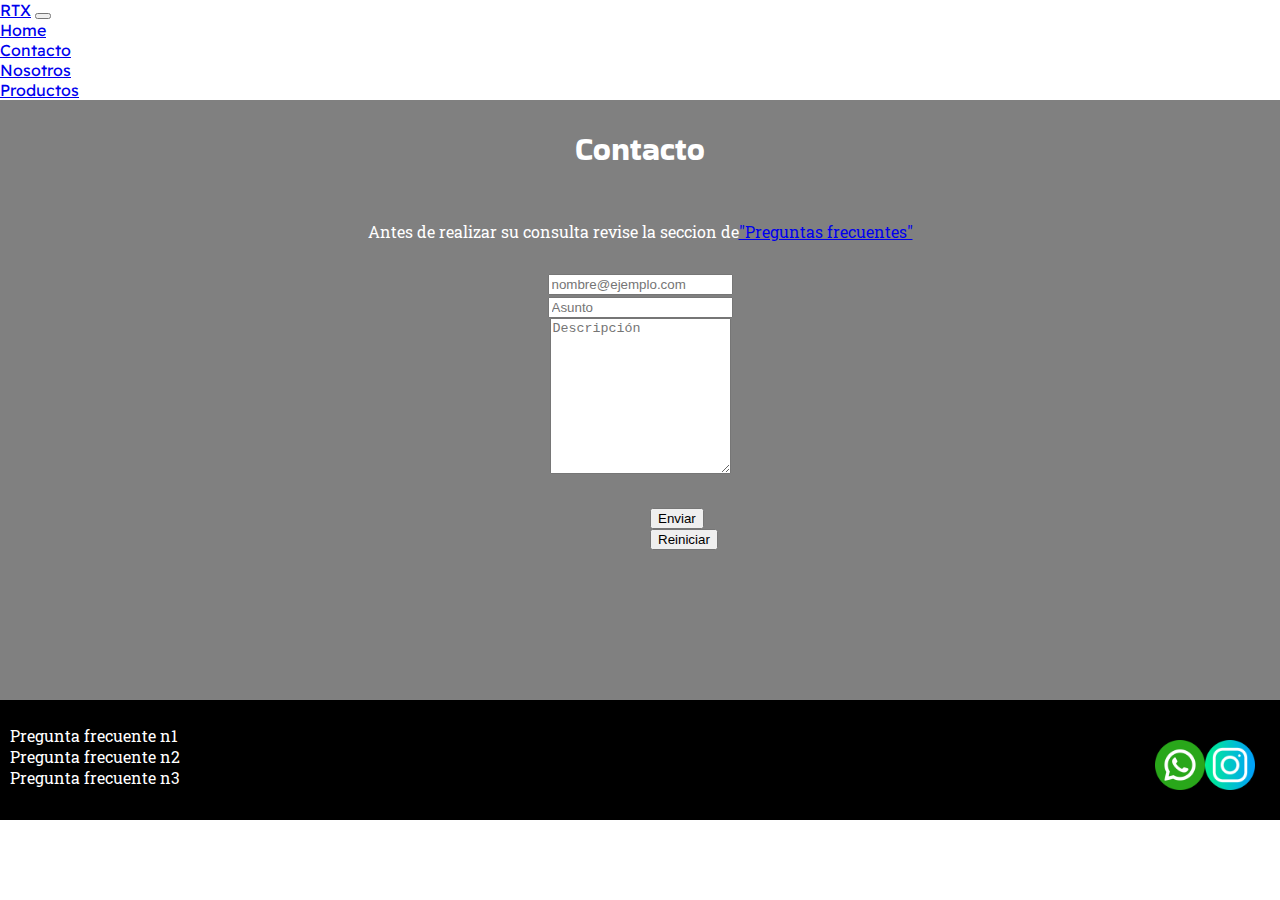
<file: pages/Contacto.html>
<!DOCTYPE html>
<html lang="en">
<head>
    <meta charset="UTF-8">
    <meta http-equiv="X-UA-Compatible" content="IE=edge">
    <meta name="viewport" content="width=device-width, initial-scale=1.0">
    <link rel="shortcut icon" href="../img/world-cup.png">
    <!-- SEO -->
    <title>RTX | Contacto</title>
    <meta name="description" content="Descubrí nuestras ofertas para vivir el deporte al máximo, running, training, fútbol, fitness y más.">
    <meta name="keywords" content="ropa, deportiva, indumentaria, deportes, camisetas, short, fitness, futbol, tenis, basquet">
    <!-- Bootstrap CDN-->
    <link href="https://cdn.jsdelivr.net/npm/bootstrap@5.1.3/dist/css/bootstrap.min.css" rel="stylesheet" integrity="sha384-1BmE4kWBq78iYhFldvKuhfTAU6auU8tT94WrHftjDbrCEXSU1oBoqyl2QvZ6jIW3" crossorigin="anonymous">
    <!-- Fonts -->
    <link href="https://fonts.googleapis.com/css2?family=Bakbak+One&family=Baloo+Bhaijaan+2&family=Readex+Pro:wght@300&family=Roboto+Slab:wght@100;200;300&family=Secular+One&display=swap" rel="stylesheet">
    <!-- CSS   -->
    <link rel="stylesheet" href="../css/style.css">
</head>

<body>

    <header class="header">
        <!-- Barra de navegación Bootstrap -->
        <nav class="navbar navbar-expand-lg navbar-dark bg-dark">
            <div class="container-fluid">
              <a class="navbar-brand" href="/index.html">RTX</a>
              <button class="navbar-toggler" type="button" data-bs-toggle="collapse" data-bs-target="#navbarSupportedContent" aria-controls="navbarSupportedContent" aria-expanded="false" aria-label="Toggle navigation">
                <span class="navbar-toggler-icon"></span>
              </button>
              <div class="collapse navbar-collapse" id="navbarSupportedContent">
                <ul class="navbar-nav me-auto mb-2 mb-lg-0">
                  <li class="nav-item">
                    <a class="nav-link" aria-current="page" href="../index.html">Home</a></li>
                  <li class="nav-item">
                    <a class="nav-link active" href="./Contacto.html">Contacto</a></li>
                  <li class="nav-item">
                    <a class="nav-link" href="./Nosotros.html">Nosotros</a></li> 
                  <li class="nav-item">
                    <a class="nav-link" href="./Productos.html">Productos</a></li>  
                </ul>
              </div>
            </div>
          </nav>
        
    </header>

    <main>

        <section class="section4">
            <!-- Fromulario de contacto -->
            
            <h1 class="section3__titulo1">Contacto</h1>
            <h2 class="section4__subtitulo">Antes de realizar su consulta revise la seccion de<a href="./Preg_frec.html" target=""><b>"Preguntas frecuentes"</b></a></h2>
            <form action="" method="get" enctype="text/plain" class="section4__formulario">
                
                <label for="email" class="section4__formulario1"></label>
                <input type="email" id="email" placeholder="nombre@ejemplo.com" required>
                <label for="affair" class="section4__formulario1"></label>            
                <input type="text" id="affair" required placeholder="Asunto">
                <label for="descr" class="section4__formulario1"></label>
                <textarea name="descr" id="descr" cols="20" rows="10" placeholder="Descripción" required></textarea>
                
                <input type="submit" value="Enviar" class="section4__botones">
                <input type="reset" value="Reiniciar" class="section4__botones">
                
            </form>
            
        </section>
    
    </main>

    <footer class="footer">
      <!-- Pie de página -->
     <ul class="footer--lista">
         <!-- Link preguntas frecuentes -->
         <li><a href="./pages/Preg_frec.html" class="footer--faq" target="">Pregunta frecuente n1</a></li>
         <li><a href="./pages/Preg_frec.html" class="footer--faq" target="">Pregunta frecuente n2</a></li>
         <li><a href="./pages/Preg_frec.html" class="footer--faq" target="">Pregunta frecuente n3</a></li>
     </ul>
     <ul class="footer--lista2">
         <!-- Logos redes sociales -->
         <li class="footer--link"><a href="https://wa.me/1133663639" target="_blank">
             <img src="../img/whatsapp.png" alt="LogoWhatsapp" width="50" height="auto"></a></li>
          <li class="footer--link"><a href="https://www.instagram.com/rtx/" target="_blank">
             <img src="../img/instagram.png" alt="LogoInstagram" width="50" height="auto"></a></li>
      </ul>    
 
    </footer>
<script src="https://cdn.jsdelivr.net/npm/bootstrap@5.1.3/dist/js/bootstrap.bundle.min.js" integrity="sha384-ka7Sk0Gln4gmtz2MlQnikT1wXgYsOg+OMhuP+IlRH9sENBO0LRn5q+8nbTov4+1p" crossorigin="anonymous"></script>
</body>
</html>
</file>
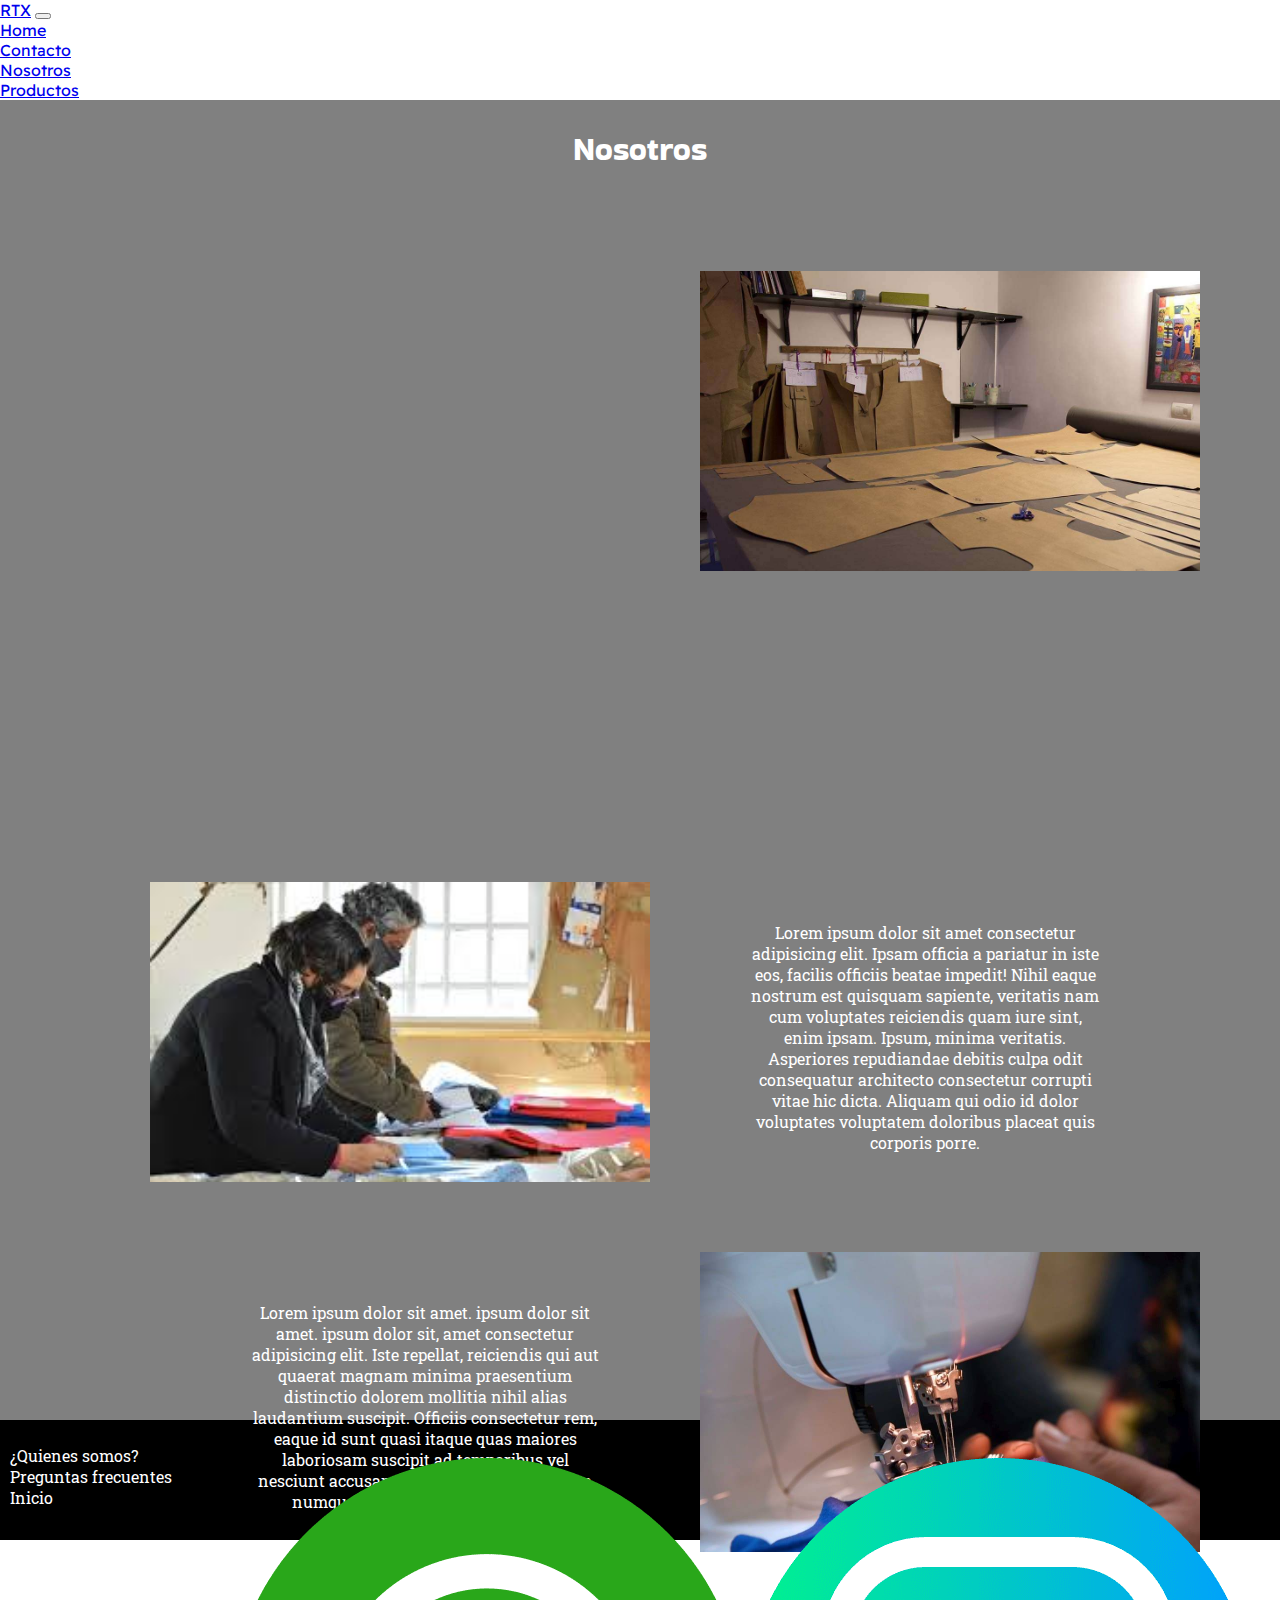
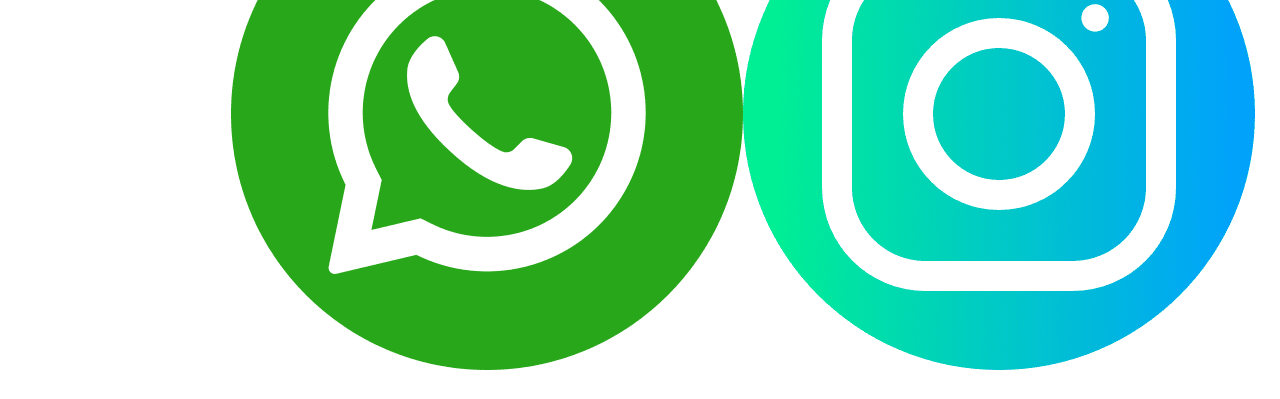
<file: pages/Nosotros.html>
<!DOCTYPE html>
<html lang="en">
<head>
    <meta charset="UTF-8">
    <meta http-equiv="X-UA-Compatible" content="IE=edge">
    <meta name="viewport" content="width=device-width, initial-scale=1.0"><link rel="shortcut icon" href="../img/world-cup.png">
    <!-- SEO -->
    <title>RTX | Nosotros</title>
    <meta name="description" content="Descubrí nuestras ofertas para vivir el deporte al máximo, running, training, fútbol, fitness y más.">
    <meta name="keywords" content="ropa, deportiva, indumentaria, deportes, camisetas, short, fitness, futbol, tenis, basquet">
    <!-- Bootstrap CDN -->
    <link href="https://cdn.jsdelivr.net/npm/bootstrap@5.1.3/dist/css/bootstrap.min.css" rel="stylesheet" integrity="sha384-1BmE4kWBq78iYhFldvKuhfTAU6auU8tT94WrHftjDbrCEXSU1oBoqyl2QvZ6jIW3" crossorigin="anonymous">
    <!-- Fonts -->
    <link href="https://fonts.googleapis.com/css2?family=Bakbak+One&family=Baloo+Bhaijaan+2&family=Readex+Pro:wght@300&family=Roboto+Slab:wght@100;200;300&family=Secular+One&display=swap" rel="stylesheet">
    <!-- CSS   -->
    <link rel="stylesheet" href="../css/style.css">
</head>

<body>
    
    <header class="header">
        <!-- Barra de navegación Bootstrap -->
        <nav class="navbar navbar-expand-lg navbar-dark bg-dark">
            <div class="container-fluid">
              <a class="navbar-brand" href="/index.html">RTX</a>
              <button class="navbar-toggler" type="button" data-bs-toggle="collapse" data-bs-target="#navbarSupportedContent" aria-controls="navbarSupportedContent" aria-expanded="false" aria-label="Toggle navigation">
                <span class="navbar-toggler-icon"></span>
              </button>
              <div class="collapse navbar-collapse" id="navbarSupportedContent">
                <ul class="navbar-nav me-auto mb-2 mb-lg-0">
                  <li class="nav-item">
                    <a class="nav-link" aria-current="page" href="../index.html">Home</a></li>
                  <li class="nav-item">
                    <a class="nav-link" href="./Contacto.html">Contacto</a></li>
                  <li class="nav-item">
                    <a class="nav-link active" href="./pages/Nosotros.html">Nosotros</a></li> 
                  <li class="nav-item">
                    <a class="nav-link" href="./Productos.html">Productos</a></li>  
                </ul>
              </div>
            </div>
          </nav>
        
    </header>
    
    <main>

        <section class="section5">
            <h1 class="section3__titulo1">Nosotros</h1>
            <div class="container">
              <div class="row">
                <div class="col-xs-12 col-lg-6 section5__imagen"></div>
                <div class="col-xs-12 col-lg-6">
                  <p class="section5__parrafo">Lorem ipsum dolor sit amet consectetur adipisicing elit. Eaque, rerum perspiciatis eos optio cumque, sed a doloribus accusamus voluptate minima sint vitae ipsum iure suscipit nisi deleniti beatae hic adipisci dolores sit exercitationem culpa laboriosam. Eveniet quia laborum tempore cum nihil perferendis, eligendi similique! Blanditiis voluptatum voluptate debitis temporibus rem placeat et doloribus dolore ullam? Non voluptas tenetur laudantium. </p></div>
              
              </div>

              <div class="row">
                <div class="col-6 section5__imagen2">
                    <p class="col-6 section5__parrafo2">Lorem ipsum dolor sit amet consectetur adipisicing elit. Ipsam officia a pariatur in iste eos, facilis officiis beatae impedit! Nihil eaque nostrum est quisquam sapiente, veritatis nam cum voluptates reiciendis quam iure sint, enim ipsam. Ipsum, minima veritatis. Asperiores repudiandae debitis culpa odit consequatur architecto consectetur corrupti vitae hic dicta. Aliquam qui odio id dolor voluptates voluptatem doloribus placeat quis corporis porre.</p>
                </div>
              </div>

              <div class="row">
                <div class="col-6 section5__imagen3"> 
                    <p class="col-6 section5__parrafo3">Lorem ipsum dolor sit amet. ipsum dolor sit amet. ipsum dolor sit, amet consectetur adipisicing elit. Iste repellat, reiciendis qui aut quaerat magnam minima praesentium distinctio dolorem mollitia nihil alias laudantium suscipit. Officiis consectetur rem, eaque id sunt quasi itaque quas maiores laboriosam suscipit ad temporibus vel nesciunt accusantium minima praesentium numquam? Delectus cupiditate aut.</p>
                </div>
              </div>  
          </div>
        </section>
            
    </main>

    <footer class="footer">
      <!-- Pie de página -->
      <div class="container-md">
        <div class="row">
          <div class="col-6 footer--lista">
              <!-- Link preguntas frecuentes -->
            <div >
              <a href="./Nosotros.html" class="footer--faq" target="">¿Quienes somos?</a></div>
            <div >
              <a href="./Preg_frec.html" class="footer--faq" target="">Preguntas frecuentes</a></div>
            <div >
              <a href="../index.html" class="footer--faq" target="">Inicio</a></div>
          </div>

          <div class="col-6 footer--lista2">
            <!-- Logos redes sociales -->
              <a href="https://wa.me/1133663639" target="_blank"><img src="../img/whatsapp.png" class="footer--redes1" alt=""></a>
              <a href="https://www.instagram.com/rtx/" target="_blank"><img src="../img/instagram.png" class="footer--redes2" alt=""></a>
          </div>
        </div>    
            
      </div>

    </footer>
<script src="https://cdn.jsdelivr.net/npm/bootstrap@5.1.3/dist/js/bootstrap.bundle.min.js" integrity="sha384-ka7Sk0Gln4gmtz2MlQnikT1wXgYsOg+OMhuP+IlRH9sENBO0LRn5q+8nbTov4+1p" crossorigin="anonymous"></script>
</body>
</html>
</file>
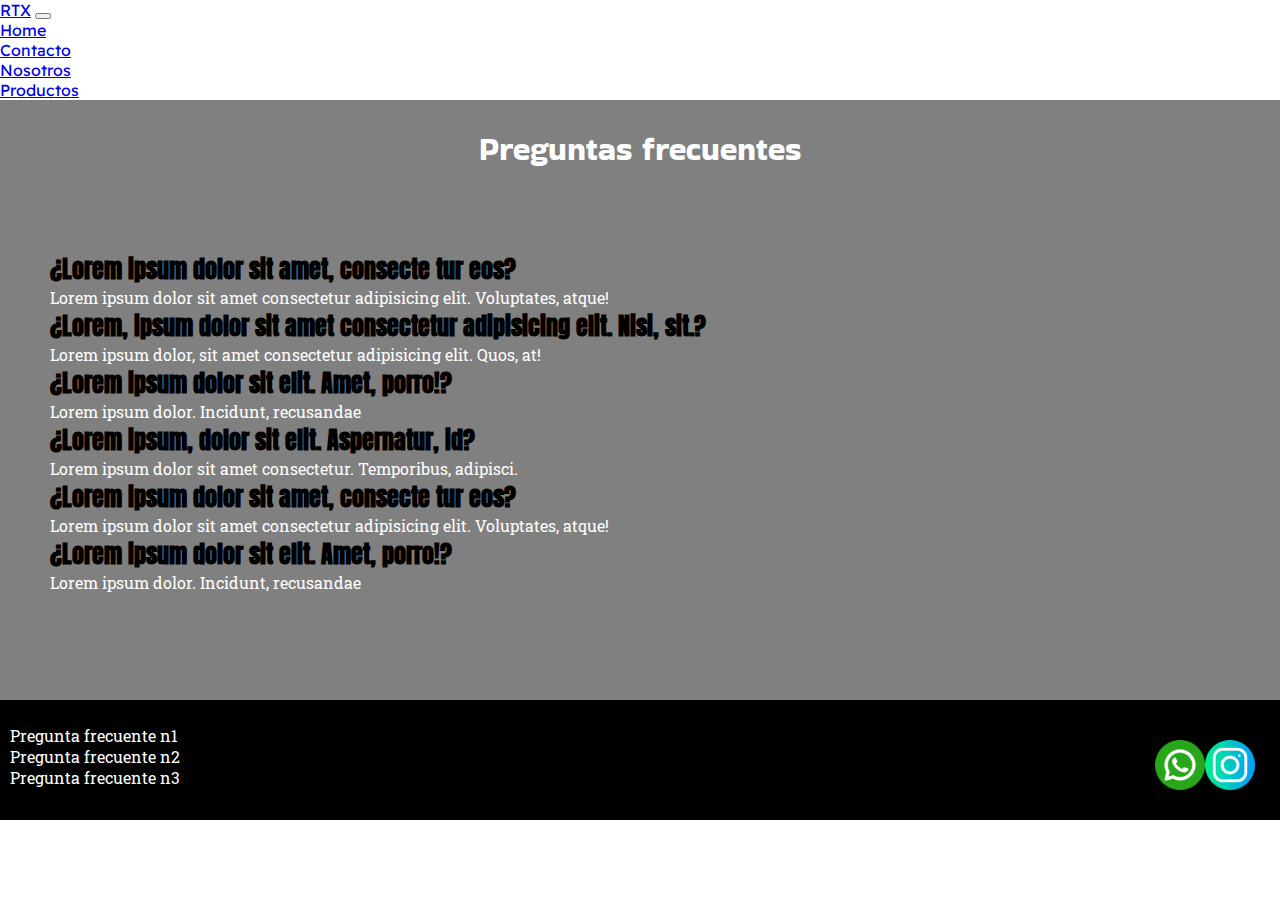
<file: pages/Preg_frec.html>
<!DOCTYPE html>
<html lang="en">
<head>
    <meta charset="UTF-8">
    <meta http-equiv="X-UA-Compatible" content="IE=edge">
    <meta name="viewport" content="width=device-width, initial-scale=1.0"><link rel="shortcut icon" href="../img/world-cup.png">
    <!-- SEO -->
    <title>RTX | Preguntas Frecuentes</title>
    <meta name="description" content="Descubrí nuestras ofertas para vivir el deporte al máximo, running, training, fútbol, fitness y más.">
    <meta name="keywords" content="ropa, deportiva, indumentaria, deportes, camisetas, short, fitness, futbol, tenis, basquet">
    <!-- Bootstrap CDN -->
    <link href="https://cdn.jsdelivr.net/npm/bootstrap@5.1.3/dist/css/bootstrap.min.css" rel="stylesheet" integrity="sha384-1BmE4kWBq78iYhFldvKuhfTAU6auU8tT94WrHftjDbrCEXSU1oBoqyl2QvZ6jIW3" crossorigin="anonymous">
    <!-- Fonts -->
    <link href="https://fonts.googleapis.com/css2?family=Anton&family=Bakbak+One&family=Baloo+Bhaijaan+2&family=Readex+Pro:wght@300&family=Roboto+Slab:wght@100;200;300&family=Secular+One&display=swap" rel="stylesheet">
    <!-- CSS   -->
    <link rel="stylesheet" href="../css/style.css">
</head>

<body>
    
    <header class="header">
        <!-- Barra de navegación Bootstrap -->
        <nav class="navbar navbar-expand-lg navbar-dark bg-dark">
            <div class="container-fluid">
              <a class="navbar-brand" href="/index.html">RTX</a>
              <button class="navbar-toggler" type="button" data-bs-toggle="collapse" data-bs-target="#navbarSupportedContent" aria-controls="navbarSupportedContent" aria-expanded="false" aria-label="Toggle navigation">
                <span class="navbar-toggler-icon"></span>
              </button>
              <div class="collapse navbar-collapse" id="navbarSupportedContent">
                <ul class="navbar-nav me-auto mb-2 mb-lg-0">
                  <li class="nav-item">
                    <a class="nav-link" aria-current="page" href="/index.html">Home</a></li>
                  <li class="nav-item">
                    <a class="nav-link" href="./Contacto.html">Contacto</a></li>
                  <li class="nav-item">
                    <a class="nav-link" href="./Nosotros.html">Nosotros</a></li> 
                  <li class="nav-item">
                    <a class="nav-link" href="Productos.html">Productos</a></li>  
                </ul>
              </div>
            </div>
          </nav>
        
    </header>

    <section class="section6">
        <h1 class="section3__titulo1">Preguntas frecuentes</h1>
        <div class="section6_div">

            <h2 class="section6_preg">¿Lorem ipsum dolor sit amet, consecte tur eos?</h2>
                <h3>Lorem ipsum dolor sit amet consectetur adipisicing elit. Voluptates, atque!</h3>
            <h2 class="section6_preg">¿Lorem, ipsum dolor sit amet consectetur adipisicing elit. Nisi, sit.?</h2>
                <h3>Lorem ipsum dolor, sit amet consectetur adipisicing elit. Quos, at!</h3>
            <h2 class="section6_preg">¿Lorem ipsum dolor sit elit. Amet, porro!?</h2>
                <h3>Lorem ipsum dolor. Incidunt, recusandae</h3>
            <h2 class="section6_preg">¿Lorem ipsum, dolor sit elit. Aspernatur, id?</h2>
                <h3>Lorem ipsum dolor sit amet consectetur. Temporibus, adipisci.</h3>
            <h2 class="section6_preg">¿Lorem ipsum dolor sit amet, consecte tur eos?</h2>
                <h3>Lorem ipsum dolor sit amet consectetur adipisicing elit. Voluptates, atque!</h3>
            <h2 class="section6_preg">¿Lorem ipsum dolor sit elit. Amet, porro!?</h2>
                <h3>Lorem ipsum dolor. Incidunt, recusandae</h3>
        </div>
    </section>

    <footer class="footer">
        <!-- Pie de página -->
       <ul class="footer--lista">
           <!-- Link preguntas frecuentes -->
           <li><a href="./pages/Preg_frec.html" class="footer--faq" target="">Pregunta frecuente n1</a></li>
           <li><a href="./pages/Preg_frec.html" class="footer--faq" target="">Pregunta frecuente n2</a></li>
           <li><a href="./pages/Preg_frec.html" class="footer--faq" target="">Pregunta frecuente n3</a></li>
       </ul>
       <ul class="footer--lista2">
           <!-- Logos redes sociales -->
           <li class="footer--link"><a href="https://wa.me/1133663639" target="_blank">
               <img src="../img/whatsapp.png" alt="LogoWhatsapp" width="50" height="auto"></a></li>
            <li class="footer--link"><a href="https://www.instagram.com/rtx/" target="_blank">
               <img src="../img/instagram.png" alt="LogoInstagram" width="50" height="auto"></a></li>
        </ul>    
   
      </footer>
    <script src="https://cdn.jsdelivr.net/npm/bootstrap@5.1.3/dist/js/bootstrap.bundle.min.js" integrity="sha384-ka7Sk0Gln4gmtz2MlQnikT1wXgYsOg+OMhuP+IlRH9sENBO0LRn5q+8nbTov4+1p" crossorigin="anonymous"></script>
</body>
</html>
</file>
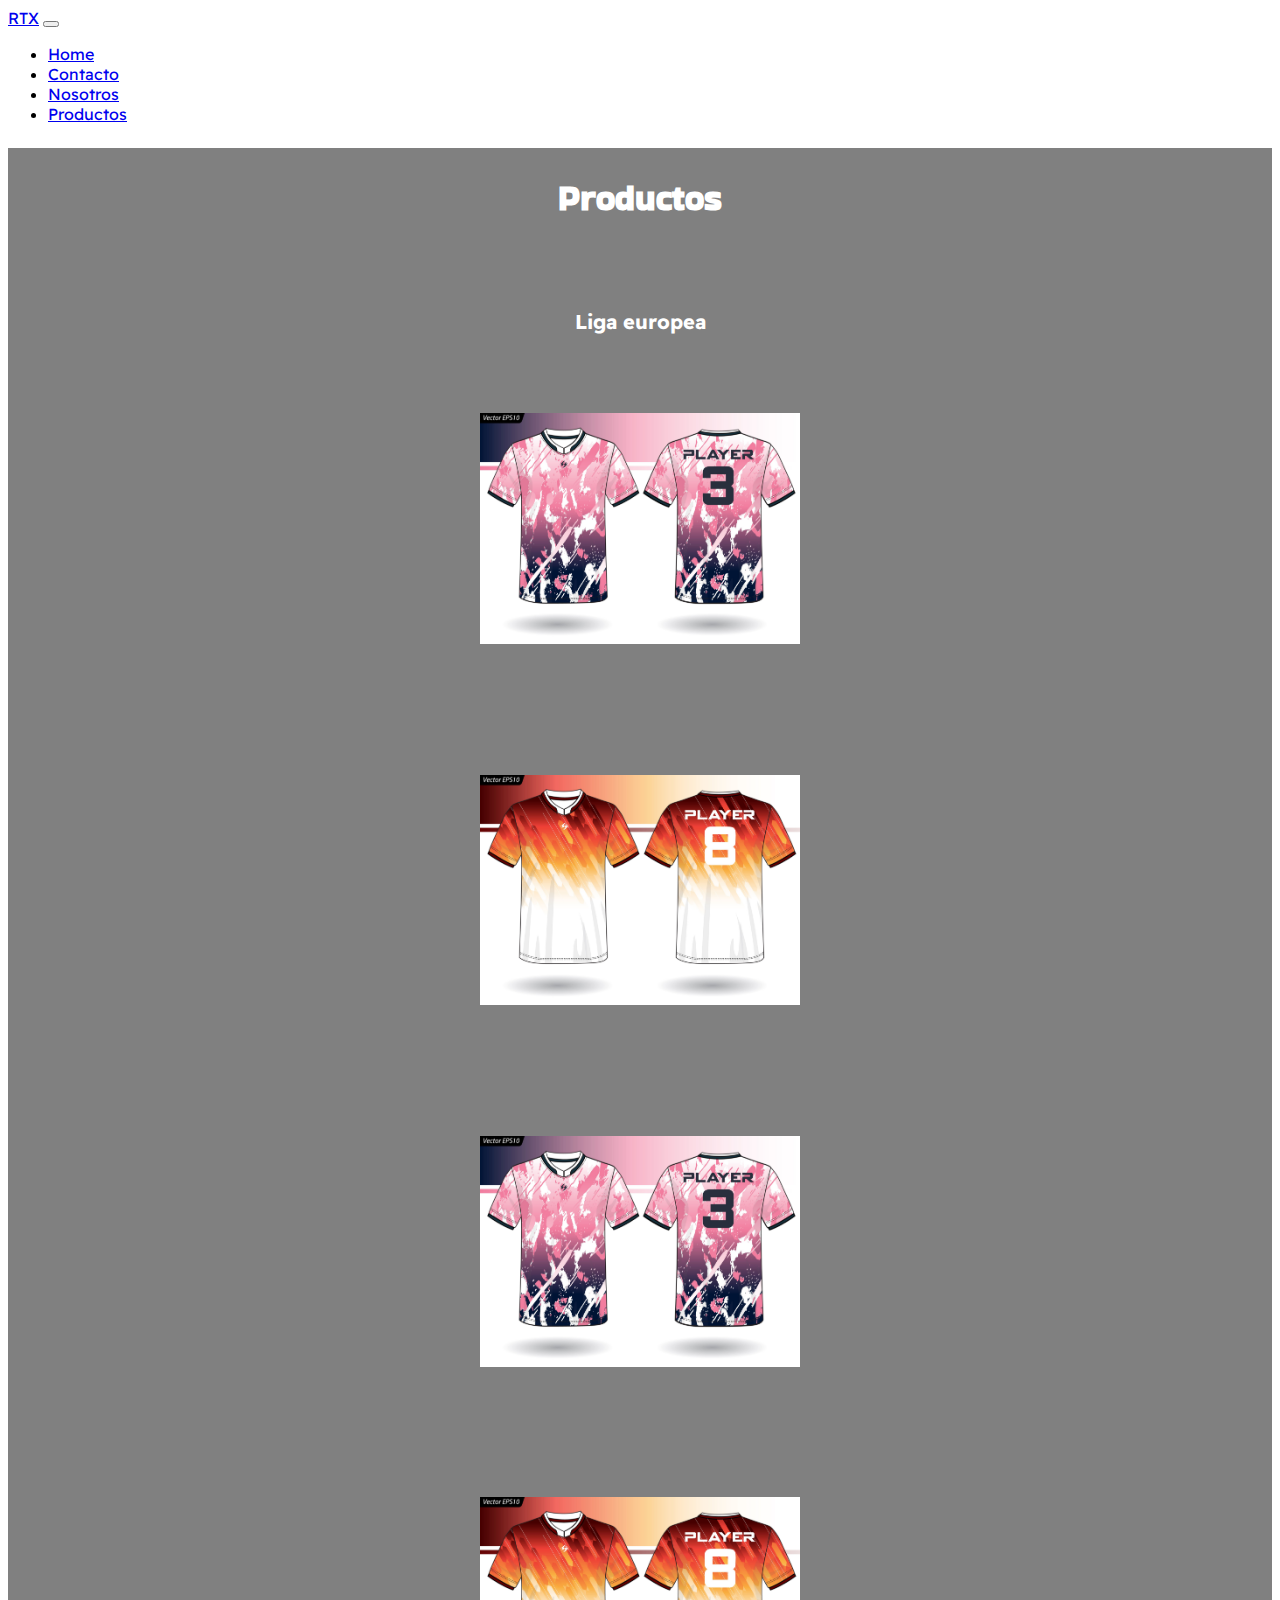
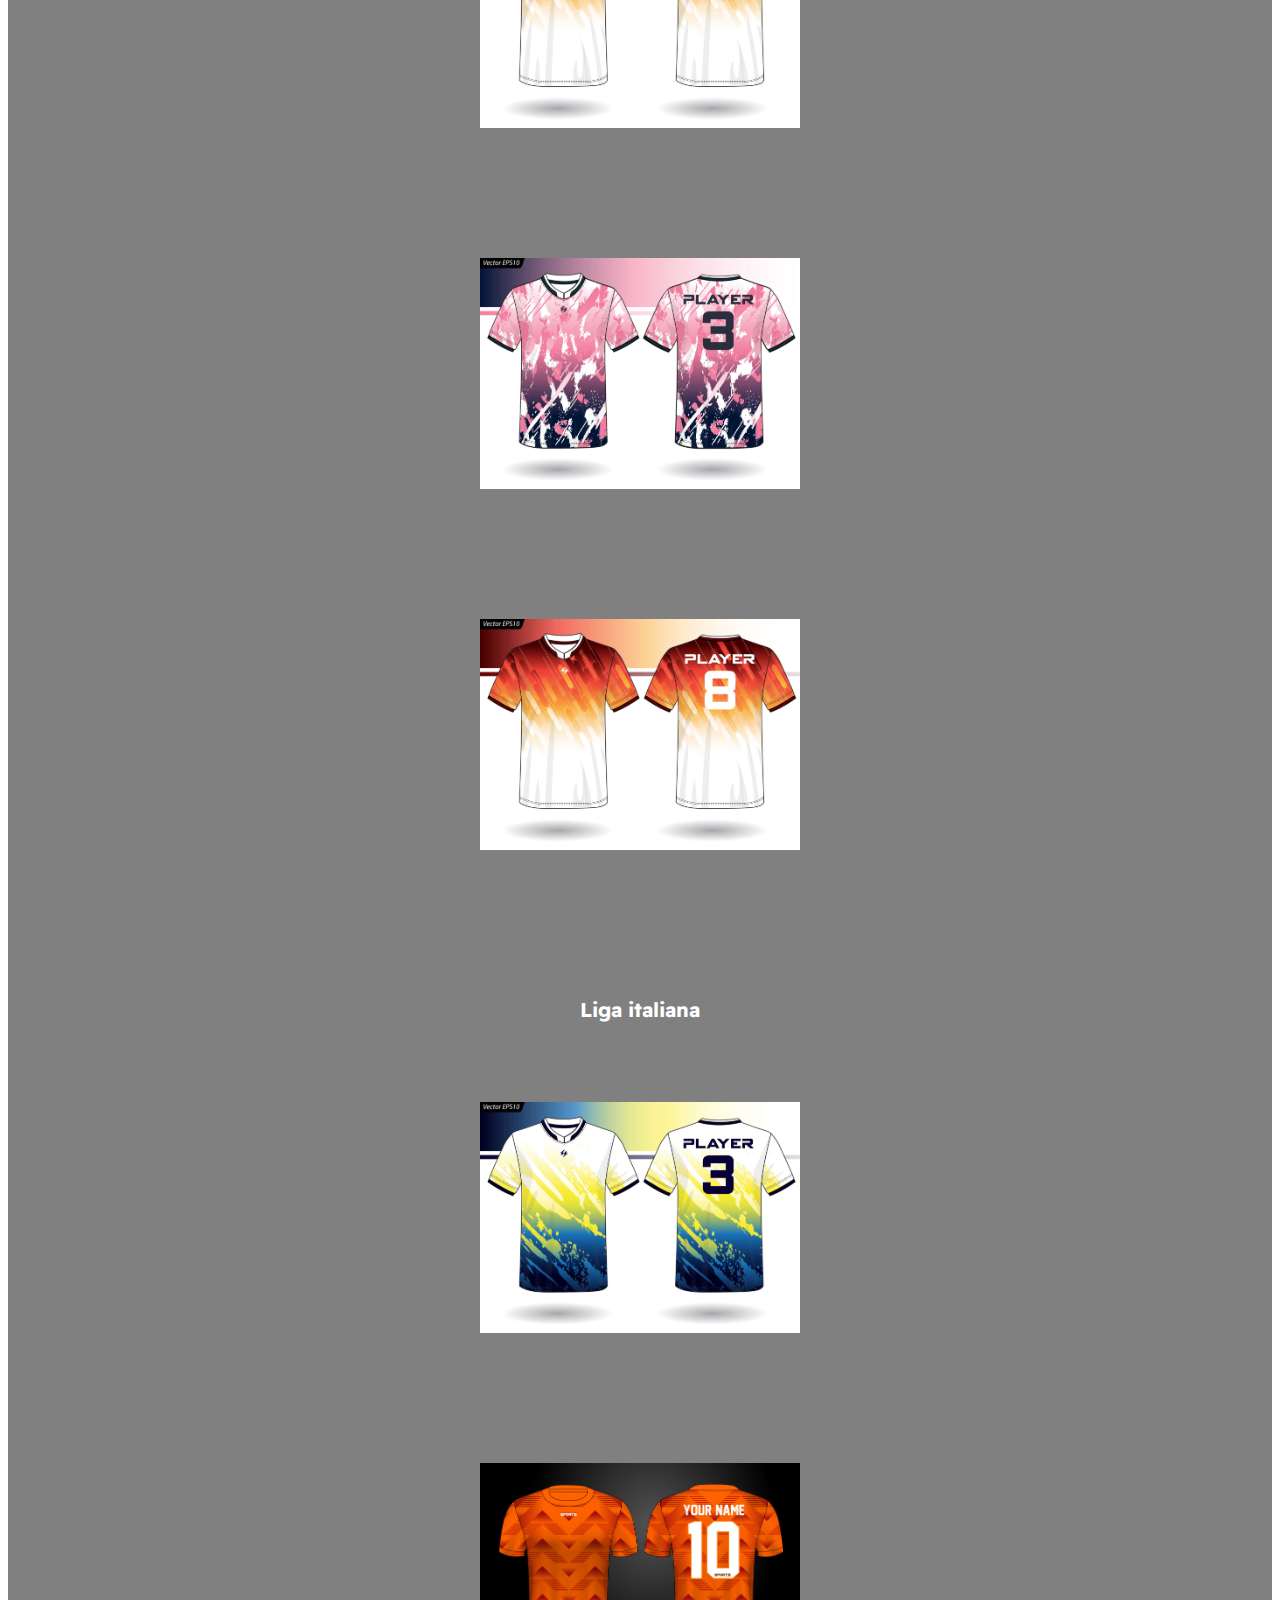
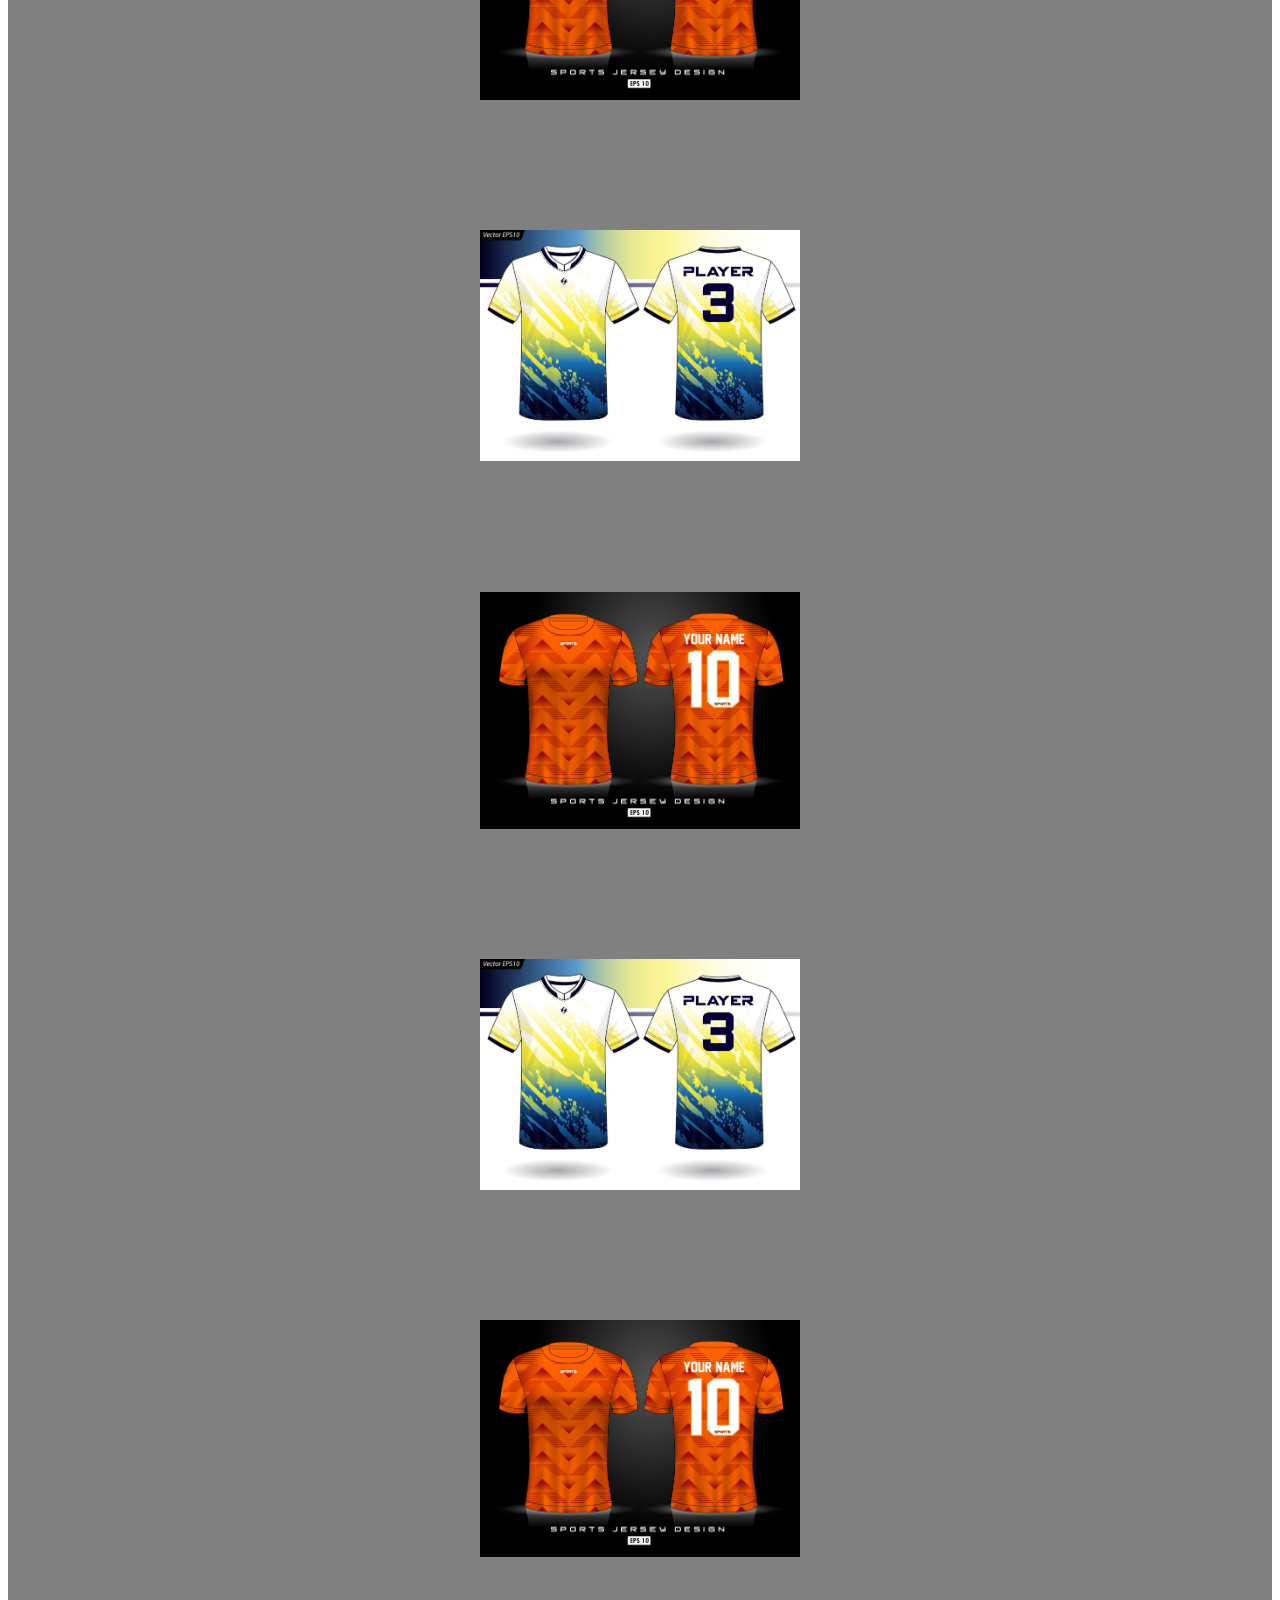
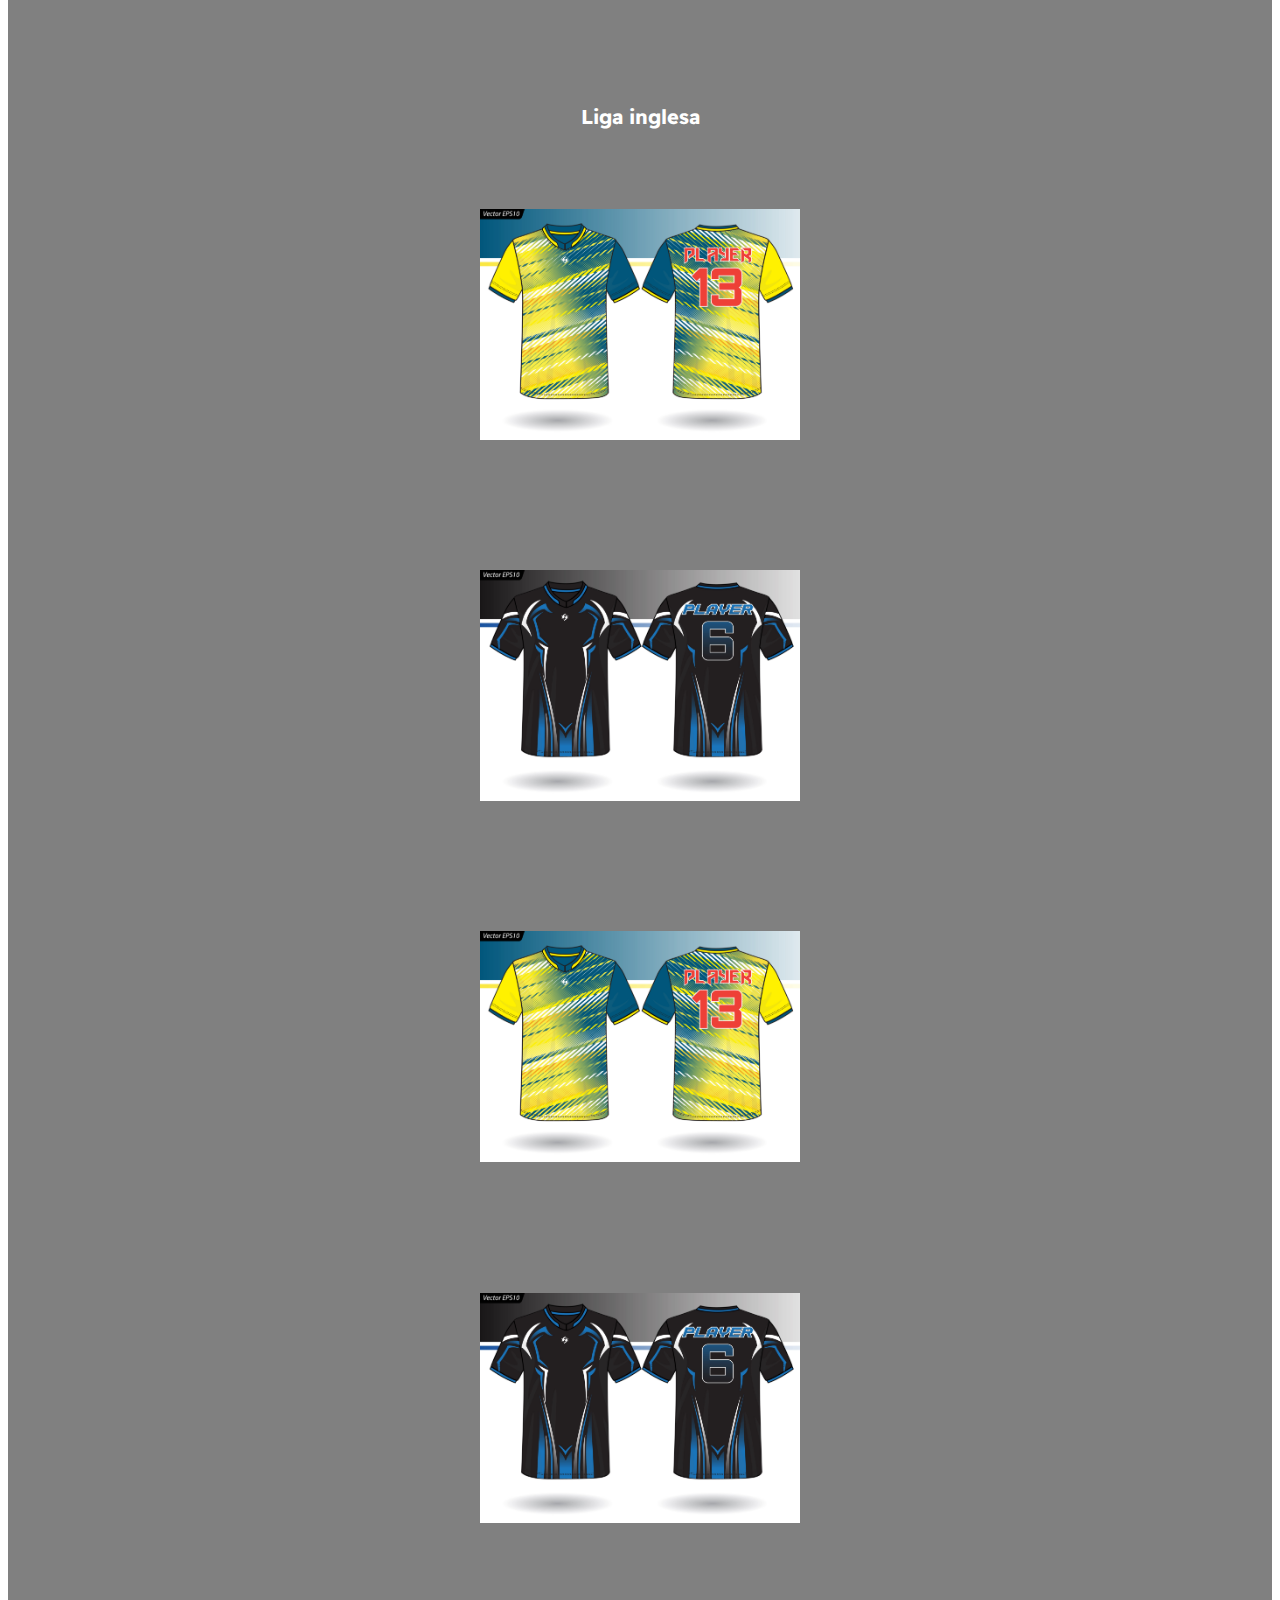
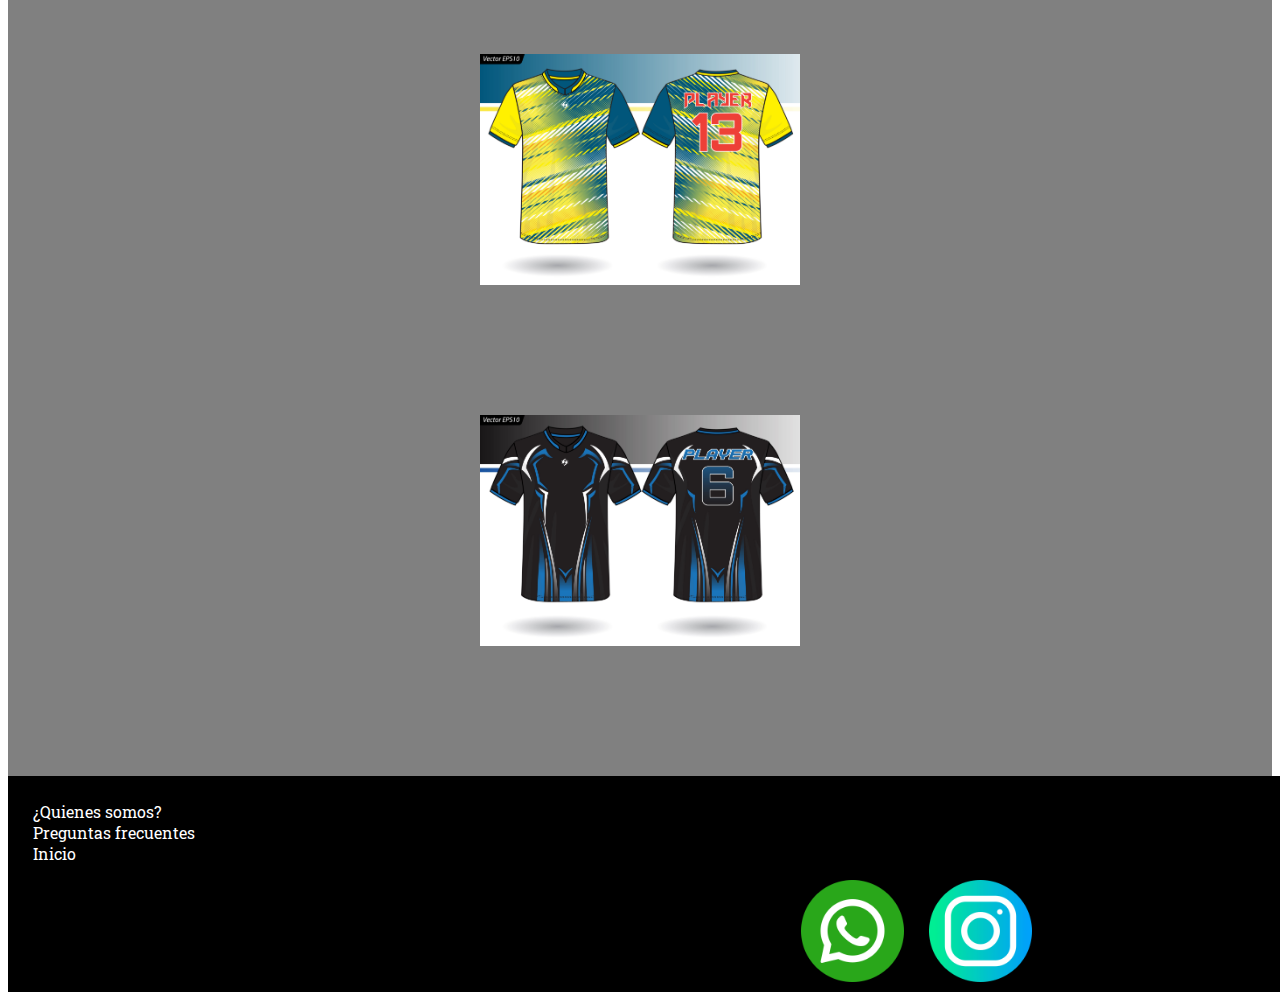
<file: pages/Productos.html>
<!DOCTYPE html>
<html lang="en">
<head>
    <meta charset="UTF-8">
    <meta http-equiv="X-UA-Compatible" content="IE=edge">
    <meta name="viewport" content="width=device-width, initial-scale=1.0">
    <link rel="shortcut icon" href="../img/world-cup.png">
    <!-- SEO -->
    <title>RTX | Productos</title>
    <meta name="description" content="Descubrí nuestras ofertas para vivir el deporte al máximo, running, training, fútbol, fitness y más.">
    <meta name="keywords" content="ropa, deportiva, indumentaria, deportes, camisetas, short, fitness, futbol, tenis, basquet">
    <!-- Bootstrap CDN -->
    <link href="https://cdn.jsdelivr.net/npm/bootstrap@5.1.3/dist/css/bootstrap.min.css" rel="stylesheet" integrity="sha384-1BmE4kWBq78iYhFldvKuhfTAU6auU8tT94WrHftjDbrCEXSU1oBoqyl2QvZ6jIW3" crossorigin="anonymous">
    <!-- Fonts -->
    <link href="https://fonts.googleapis.com/css2?family=Bakbak+One&family=Baloo+Bhaijaan+2&family=Readex+Pro:wght@300&family=Roboto+Slab:wght@100;200;300&family=Secular+One&display=swap" rel="stylesheet">
    <!-- CSS   -->
    <link rel="stylesheet" href="/css/styles.css">
</head>

<body>
    
    <header class="header">
        <!-- Barra de navegación Bootstrap -->
        <nav class="navbar navbar-expand-lg navbar-dark bg-dark">
            <div class="container-fluid">
              <a class="navbar-brand" href="/index.html">RTX</a>
              <button class="navbar-toggler" type="button" data-bs-toggle="collapse" data-bs-target="#navbarSupportedContent" aria-controls="navbarSupportedContent" aria-expanded="false" aria-label="Toggle navigation">
                <span class="navbar-toggler-icon"></span>
              </button>
              <div class="collapse navbar-collapse" id="navbarSupportedContent">
                <ul class="navbar-nav me-auto mb-2 mb-lg-0">
                  <li class="nav-item">
                    <a class="nav-link" aria-current="page" href="../index.html">Home</a></li>
                  <li class="nav-item">
                    <a class="nav-link" href="./Contacto.html">Contacto</a></li>
                  <li class="nav-item">
                    <a class="nav-link" href="Nosotros.html">Nosotros</a></li> 
                  <li class="nav-item">
                    <a class="nav-link active" href="/pages/Productos.html">Productos</a></li>  
                </ul>
              </div>
            </div>
          </nav>
        
    </header>
    
    <main>
        <section class="section3">
            <h1 class="section3__titulo1">Productos</h1>
            <!-- Lista de productos con Bootstrap -->
            <div class="container">
              <div class="row">
                <h2 class="section3__titulo2">Liga europea</h2>
                <div class=" col-6 col-sm-4"><img src="../img/camiseta1.jpg" class="section3__fotos" alt=""></div>
                <div class=" col-6 col-sm-4"><img src="../img/camiseta2.jpg" class="section3__fotos" alt="">
                </div>
                <div class=" col-6 col-sm-4"><img src="../img/camiseta1.jpg" class="section3__fotos" alt=""></div>
                <div class=" col-6 col-sm-4"><img src="../img/camiseta2.jpg" class="section3__fotos" alt=""></div>
                <div class=" col-6 col-sm-4"><img src="../img/camiseta1.jpg" class="section3__fotos" alt=""></div>
                <div class=" col-6 col-sm-4"><img src="../img/camiseta2.jpg" class="section3__fotos" alt=""></div>
              </div>
              <!-- Lista de productos con Bootstrap -->
              <div class="row">
                <h2 class="section3__titulo2">Liga italiana</h2>
                <div class=" col-6 col-md-4"><img src="../img/camiseta3.jpg" class="section3__fotos" alt=""></div>
                <div class=" col-6 col-md-4"><img src="../img/camiseta4.jpg" class="section3__fotos" alt="">
                </div>
                <div class=" col-6 col-md-4"><img src="../img/camiseta3.jpg" class="section3__fotos" alt=""></div>
                <div class=" col-6 col-md-4"><img src="../img/camiseta4.jpg" class="section3__fotos" alt=""></div>
                <div class=" col-6 col-md-4"><img src="../img/camiseta3.jpg" class="section3__fotos" alt=""></div>
                <div class=" col-6 col-md-4"><img src="../img/camiseta4.jpg" class="section3__fotos" alt=""></div>
              </div>
              <!-- Lista de productos con Bootstrap -->
              <div class="row">
                <h2 class="section3__titulo2">Liga inglesa</h2>
                <div class=" col-6 col-md-4"><img src="../img/camiseta5.jpg" class="section3__fotos" alt=""></div>
                <div class=" col-6 col-md-4"><img src="../img/camiseta6.jpg" class="section3__fotos" alt="">
                </div>
                <div class=" col-6 col-md-4"><img src="../img/camiseta5.jpg" class="section3__fotos" alt=""></div>
                <div class=" col-6 col-md-4"><img src="../img/camiseta6.jpg" class="section3__fotos" alt=""></div>
                <div class=" col-6 col-md-4"><img src="../img/camiseta5.jpg" class="section3__fotos" alt=""></div>
                <div class=" col-6 col-md-4"><img src="../img/camiseta6.jpg" class="section3__fotos" alt=""></div>
              </div>

            </div>
        </section>

    </main>

    <footer class="footer">
      <!-- Pie de página -->
      <div class="container-md">
        <div class="row">
          <div class="col-6 footer--lista">
              <!-- Link preguntas frecuentes -->
            <div >
              <a href="./Nosotros.html" class="footer--faq" target="">¿Quienes somos?</a></div>
            <div >
              <a href="./Preg_frec.html" class="footer--faq" target="">Preguntas frecuentes</a></div>
            <div >
              <a href="../index.html" class="footer--faq" target="">Inicio</a></div>
          </div>

          <div class="col-6 footer--lista2">
            <!-- Logos redes sociales -->
              <a href="https://wa.me/1133663639" target="_blank"><img src="../img/whatsapp.png" class="footer--redes1" alt=""></a>
              <a href="https://www.instagram.com/rtx/" target="_blank"><img src="../img/instagram.png" class="footer--redes2" alt=""></a>
          </div>
        </div>    
            
      </div>

    </footer>
<script src="https://cdn.jsdelivr.net/npm/bootstrap@5.1.3/dist/js/bootstrap.bundle.min.js" integrity="sha384-ka7Sk0Gln4gmtz2MlQnikT1wXgYsOg+OMhuP+IlRH9sENBO0LRn5q+8nbTov4+1p" crossorigin="anonymous"></script>
<script src="https://cdn.jsdelivr.net/npm/@popperjs/core@2.10.2/dist/umd/popper.min.js" integrity="sha384-7+zCNj/IqJ95wo16oMtfsKbZ9ccEh31eOz1HGyDuCQ6wgnyJNSYdrPa03rtR1zdB" crossorigin="anonymous"></script>
</body>

</html>
</file>
<file: css/styles.css>
/* Estilos de: Footer */
.footer {
  font-family: 'Roboto Slab', serif;
  background-color: black;
  height: auto;
  padding: 2%;
  width: 100%;
  font-size: 100%;
  margin-bottom: 0;
}

.footer--lista {
  display: -webkit-box;
  display: -ms-flexbox;
  display: flex;
  -webkit-box-orient: vertical;
  -webkit-box-direction: normal;
      -ms-flex-flow: column nowrap;
          flex-flow: column nowrap;
}

.footer--lista2 {
  display: -webkit-box;
  display: -ms-flexbox;
  display: flex;
  -webkit-box-orient: horizontal;
  -webkit-box-direction: normal;
      -ms-flex-flow: row nowrap;
          flex-flow: row nowrap;
}

.footer--faq {
  display: inline;
  text-decoration: none;
  color: white;
}

.footer--redes1 {
  width: 20%;
  display: -webkit-box;
  display: -ms-flexbox;
  display: flex;
  position: relative;
  top: 15%;
  left: 150%;
  min-width: 30px;
}

.footer--redes2 {
  width: 20%;
  display: -webkit-box;
  display: -ms-flexbox;
  display: flex;
  position: relative;
  top: 15%;
  left: 75%;
  min-width: 30px;
}

/* Estilos de: Home */
.header {
  font-family: "Readex Pro", sans-serif;
}

.section1 {
  background-image: url(../img/pelota_arco.jpg);
  background-size: cover;
  background-repeat: no-repeat;
  width: 100%;
  height: 80vh;
  text-align: center;
  color: white;
  font-size: 200%;
  display: -webkit-box;
  display: -ms-flexbox;
  display: flex;
  -webkit-box-orient: vertical;
  -webkit-box-direction: normal;
      -ms-flex-flow: column nowrap;
          flex-flow: column nowrap;
  -webkit-box-pack: center;
      -ms-flex-pack: center;
          justify-content: center;
  -webkit-box-align: center;
      -ms-flex-align: center;
          align-items: center;
}

.section1--titulo {
  font-family: "Secular One", sans-serif;
}

.section1--slogan {
  font-family: "Baloo Bhaijaan 2";
}

.section2 {
  background-color: grey;
  height: auto;
  width: 100%;
  font-family: "Readex Pro", sans-serif;
  text-align: center;
  padding-bottom: 5%;
  padding: 1,5rem;
  color: white;
  display: -webkit-box;
  display: -ms-flexbox;
  display: flex;
  -webkit-box-orient: vertical;
  -webkit-box-direction: normal;
      -ms-flex-flow: column nowrap;
          flex-flow: column nowrap;
}

.section2__titulo {
  font-size: 1,5rem;
  font-family: "Readex Pro", sans-serif;
  margin: 3rem;
}

.section2__fotos {
  width: 200px;
}

.section2__whatsap {
  background-color: #6ec56b;
  padding: 10px;
  text-decoration: none;
  border-radius: 10px;
  color: white;
}

/* Estilos de: Productos */
.section3 {
  background-color: grey;
  height: auto;
  width: 100%;
  font-family: "Readex Pro", sans-serif;
  text-align: center;
  padding-bottom: 5%;
  color: white;
}

.section3__titulo1 {
  font-family: "Bakbak One";
  font-size: 220%;
  padding-top: 2%;
}

.section3__titulo2 {
  font-size: 125%;
  padding-top: 5%;
}

.section3__fotos {
  width: 25vw;
  min-width: 125px;
  margin: 5%;
}
/*# sourceMappingURL=styles.css.map */
</file>
<file: css/style.css>
/* Reset css */
html, body, div, span, applet, object, iframe,
h1, h2, h3, h4, h5, h6, p, blockquote, pre,
a, abbr, acronym, address, big, cite, code,
del, dfn, em, img, ins, kbd, q, s, samp,
small, strike, strong, sub, sup, tt, var,
b, u, i, center,
dl, dt, dd, ol, ul, li,
fieldset, form, label, legend,
table, caption, tbody, tfoot, thead, tr, th, td,
article, aside, canvas, details, embed, 
figure, figcaption, footer, header, hgroup, 
menu, nav, output, ruby, section, summary, time, mark, audio, video {
    margin: 0;
    padding: 0;
    border: 0;
    font-size: 100%;
    font: inherit;
    vertical-align: baseline;
}

.grid-areas{
    display: grid;
    grid-template-rows: 50px 80vh 100vh 100px;
    grid-template-areas:
        "header"
        "section1"
        "section2"
        "footer";
}

/* header- Todos */
.header{
    font-family: 'Readex Pro', sans-serif;
}

/* main - Home*/

.section1{
    display: grid;
    grid-area: section1;
    background-image: url(../img/pelota_arco.jpg);
    background-size: cover;
    background-repeat: no-repeat;
    width: 100vw;
    height: 80vh;
    text-align: center;
    color: white;
    font-size: 200%;
    display: flex;
    flex-flow: column nowrap;
    justify-content: center;
    align-items: center;
}
.section1--titulo{
    font-family: 'Secular One', sans-serif;
}
.section1--slogan{
    font-family: 'Baloo Bhaijaan 2';
}
.section2{
    display: grid;
    grid-area: section2;
    font-family: 'Roboto Slab', serif;
    background-color: rgb(128, 128, 128);
    height: 110vh;
    color: white;
    display: flex;
    flex-flow: column nowrap;
    justify-content: center;
    align-items: center;
    text-decoration: none;
} 
.section2__fotos {
    width: 200px;
}
.section2__whatsap {
    background-color: rgb(110, 197, 107);
    text-decoration: none;
    color: white;

}

/* main - Productos */
.section3 {
    background-color: rgb(128, 128, 128);
    height: auto;
    width: 100vw;
    color: white;
    font-family: 'Roboto Slab', serif;
    text-align: center;
    padding-right: 10%;
    padding-left: 10%;
    padding-bottom: 5%;
}

.section3__titulo1 {
    text-align: center;
    font-size: 200%;
    font-family: 'Bakbak One';
    padding-top: 2%;
}
.section3__titulo2 {
    font-size: 150%;
    padding-top: 5%;
}
.section3__fotos {
    width: 25vw;
    min-width: 115px;
    margin-top: 5%;
}

/* main - Contacto */
.section4 {
    background-color: rgb(128, 128, 128);
    height: 600px;
    width: 100vw;
    color: white;
    font-family: 'Roboto Slab', serif;
    text-align: center;
}
.section4__subtitulo {
    font-size: 100%;
    position: relative;
    top: 50px;
}
.section4__formulario {
    position: relative;
    top: 80px;
}
.section4__formulario1 {
    display: block;
    text-align: center;
}
.section4__botones {
    display: block;
    position: relative;
    top: 30px;
    left: 650px;
}

/* main - Nosotros */
.section5 {
    background-color: rgb(128, 128, 128);
    height: 1320px;
    width: 100vw;
    color: white;
    font-family: 'Roboto Slab', serif;
    text-align: center;
}
.section5__imagen {
    background-image: url(../img/taller1.jpg);
    background-size: cover;
    height: 300px;
    width: 500px;
    position: relative;
    top: 100px;
    left: 700px;
}
.section5__parrafo {
    position: relative;
    top: 30px;
    right: 450px;
    width: 350px;
}
.section5__imagen2 {
    background-image: url(../img/taller2.jpg);
    background-size: cover;
    height: 300px;
    width: 500px;
    position: relative;
    top: 180px;
    left: 150px;
}
.section5__parrafo2 {
    position: relative;
    left: 600px;
    top: 40px;
    width: 350px;
}
.section5__imagen3 {
    background-image: url(../img/taller3.jpg);
    background-size: cover;
    height: 300px;
    width: 500px;
    position: relative;
    left: 700px;
    top: 250px;
}
.section5__parrafo3 {
    position: relative;
    right: 450px;
    top: 50px;
    width: 350px;
}

/* main - Preguntas Frecuentes  */
.section6 {
    background-color: rgb(128, 128, 128);
    height: 600px;
    width: 100%;
    color: white;
    font-family: 'Roboto Slab', serif;
    text-align: left
}
.section6_div {
    position: relative;
    left: 50px;
    top: 80px;
}
.section6_preg {
    font-weight: bolder;
    font-family: 'Anton', sans-serif;
    font-size: 150%;
    color: black;
    text-align: left;
}

/* footer - Todos */
.footer {
    display: grid;
    grid-area: footer;
    font-family: 'Roboto Slab', serif;
    background-color: black;
    height: 120px;
}
.footer--lista {
    display: flex;
    flex-flow: column nowrap;
    position: relative;
    top: 25px;
    left: 10px;
}
.footer--lista2 {
    display: flex;
    flex-flow: row nowrap;
    justify-content:flex-end;
    position: relative;
    bottom: 25px;
    right: 25px;
}
.footer--link {
    display: inline;
}
.footer--faq {
    text-decoration: none;
    color: white;
}
</file>
